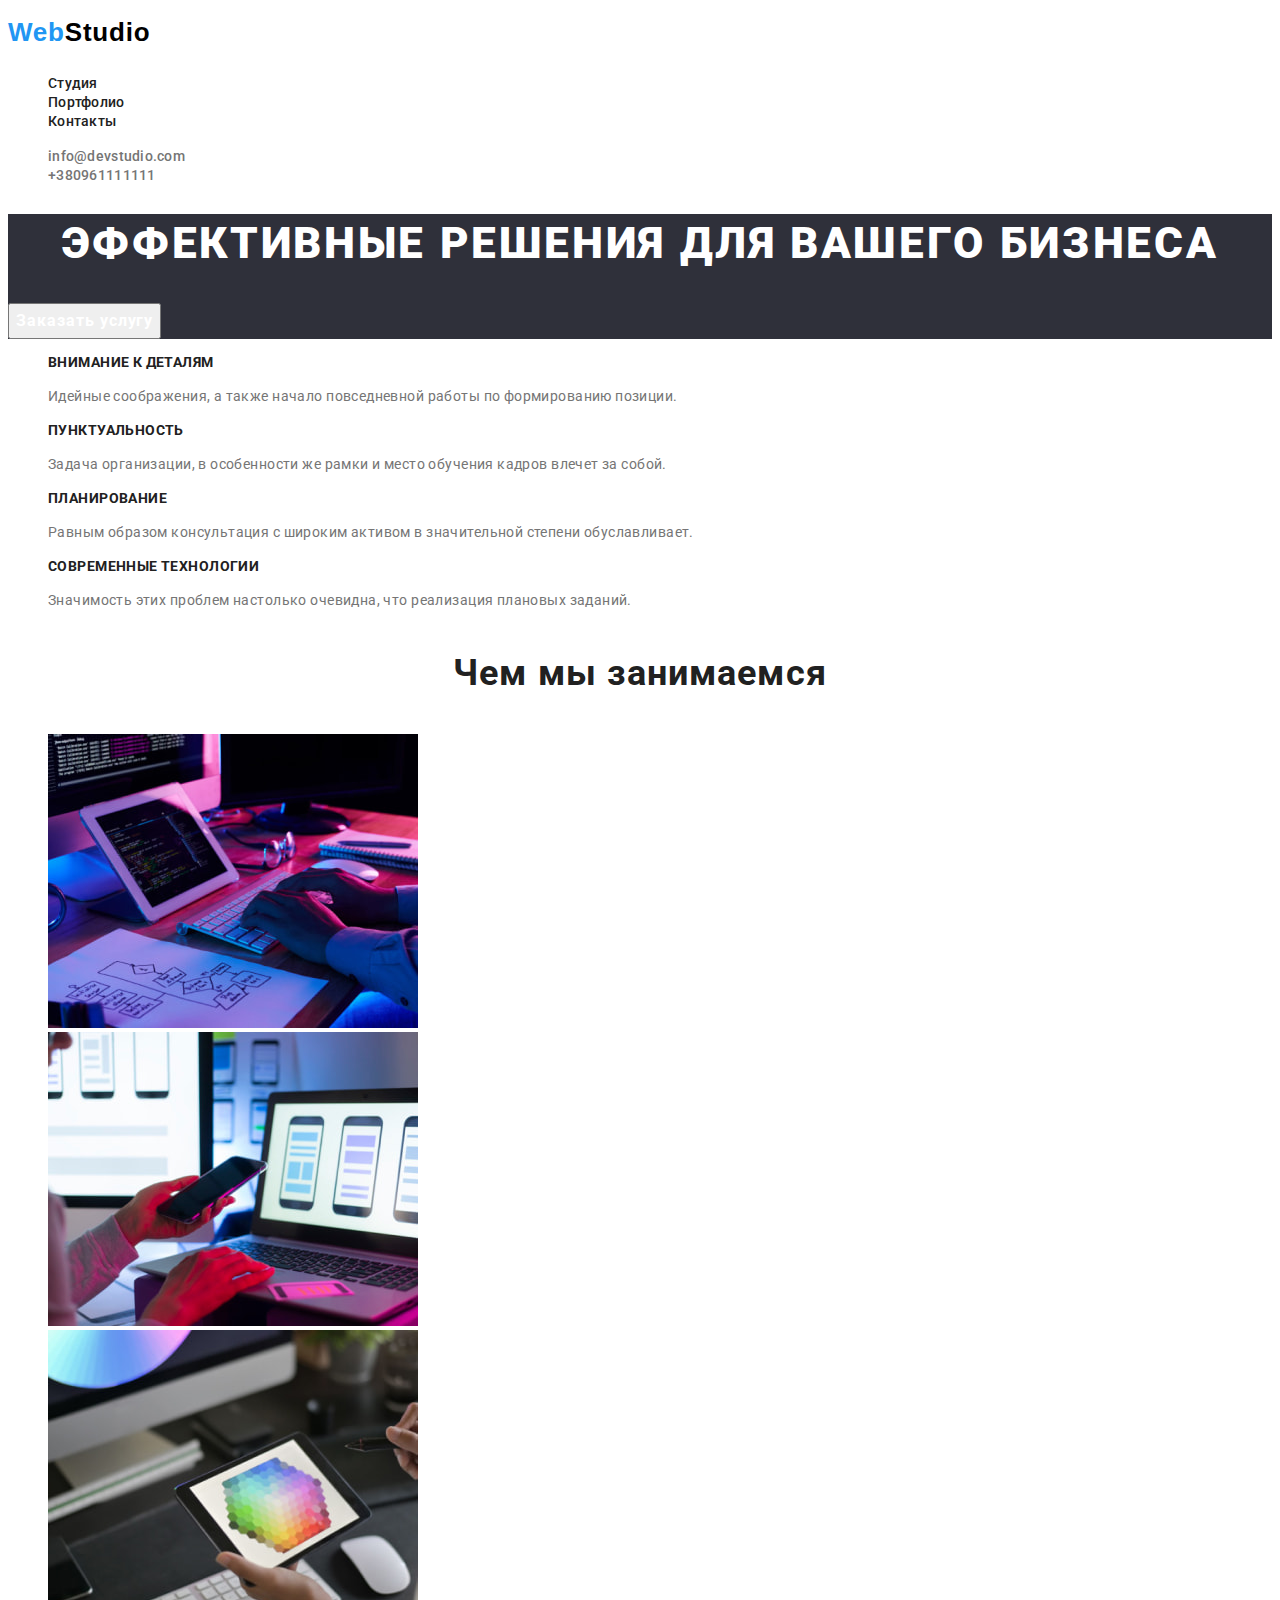
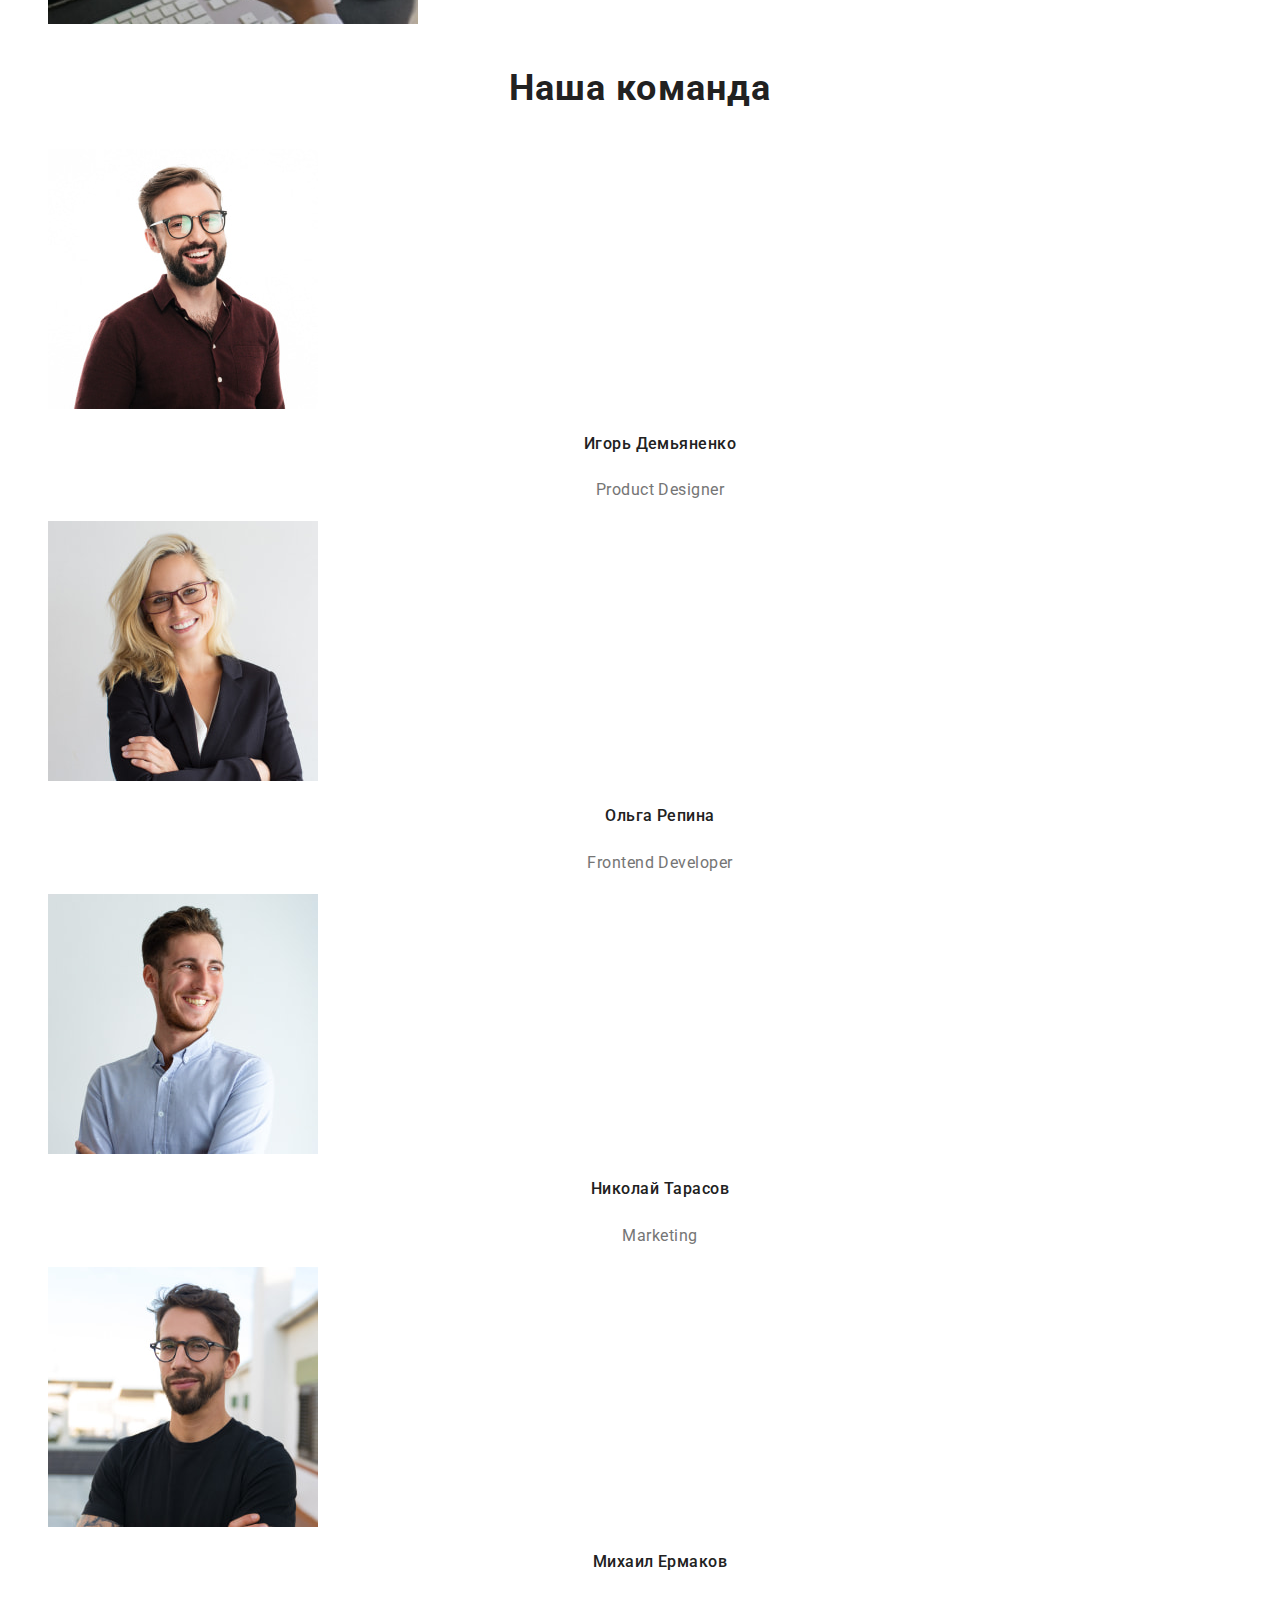
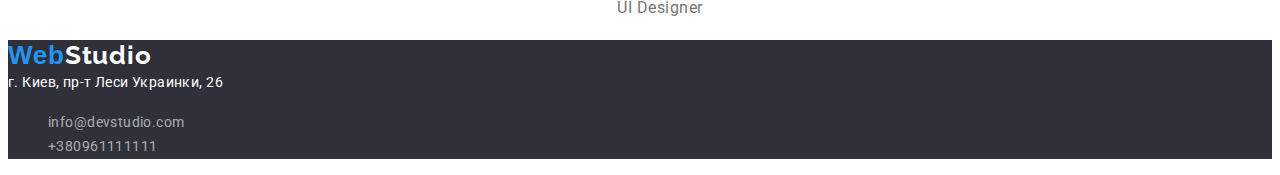
<file: index.html>
<!DOCTYPE html>
<html lang="ru">
<head>
    <meta charset="UTF-8">
    <meta http-equiv="X-UA-Compatible" content="IE=edge">
    <meta name="viewport" content="width=device-width, initial-scale=1.0">
    <title>WebStudio</title>
    <link rel="preconnect" href="https://fonts.googleapis.com">
    <link rel="preconnect" href="https://fonts.gstatic.com" crossorigin>
    <link href="https://fonts.googleapis.com/css2?family=Raleway:wght@700&family=Roboto:wght@400;500;700;900&display=swap" rel="stylesheet">
    <link rel="stylesheet" href="./css/style.css">
</head>
<body>
    <header class="header">
        <div class="container">
       
            <a href="./index.html" class="header-logo-link link">
                <span class="style-logo"> Web</span>Studio
            </a> 
            <nav class="header-navigation">
            <ul class="header-list list">
                <li class="header-item"> <a href="./index.html" class="header-link link">Студия</a>
                </li>
                <li class="header-item"> <a href="./portfolio.html" class="header-link link">Портфолио </a>
                </li>
                <li class="header-item"> <a href="" class="header-link link">Контакты </a>
                </li>
            </ul>
        </nav>
        <ul class="list">
            <li>
                <a href="mailto:info@devstudio.com" class="header-mail-link link ">info@devstudio.com</a>
            </li>
            <li>
                <a href="Tel:+380961111111" class="header-tel-link link "> +380961111111 </a>
            </li>
        </ul>
    </div>
    </header>
    <main>
        
            <section class="hero">
                <div class="conteiner-hero">
                <h1 class="hero-tittle"> Эффективные решения для вашего бизнеса
                </h1>
                <button type="button" class="hero-btn ">Заказать услугу</button>
               </div>
            </section>
     
        <section class="advantage">
            <ul class="advantage-list list" >
                <li class="advantage-item">
                    <h3 class="advantage-tittle">Внимание к деталям</h3>
                    <p class="advantage-sub-tittle">Идейные соображения, а также начало повседневной работы по формированию позиции.</p>
                </li>
                <li class="advantage-item">
                    <h3 class="advantage-tittle">Пунктуальность</h3>
                    <p class="advantage-sub-tittle">Задача организации, в особенности же рамки и место обучения кадров влечет за собой.</p>
                </li>
                <li class="advantage-item">
                    <h3 class="advantage-tittle">Планирование</h3>
                    <p class="advantage-sub-tittle">Равным образом консультация с широким активом в значительной степени обуславливает.</p>
                </li>
                <li class="advantage-item">
                    <h3 class="advantage-tittle">Современные технологии</h3>
                    <p class="advantage-sub-tittle">Значимость этих проблем настолько очевидна, что реализация плановых заданий.</p>
                </li>
            </ul>
        </section>
        <section class="work">
            <h2 class="work-tittle tittle">Чем мы занимаемся</h2>
            <ul class="work-list list">
                <li class="work-item"> <img src="./images/img1.jpg " alt="Планирование" width=370></li>
                <li class="work-item"> <img src="./images/img2.jpg " alt="Веб розробка " width=370></li>
                <li class="work-item"><img src=" ./images/img3.jpg " alt="Дизайн " width=370></li>
            </ul>
        </section>
        <section class="team">
            <h2 class="team-tittle tittle">Наша команда</h2>
            <ul class="team-list list">
                <li class="team-list">
                    <img src=" ./images/team1.jpg " alt="Игорь Демьяненко Product Designer " width=270>
                    <h3 class="team-mini-tittle"> Игорь Демьяненко</h3>
                    <p class="team-sub-mini-tittle"  lang="en">Product Designer</p>
                </li>
                <li class="team-list">
                    <img src=" ./images/team2.jpg " alt="Ольга Репина Frontend Developer " width=270>
                    <h3 class="team-mini-tittle">Ольга Репина </h3>
                    <p class="team-sub-mini-tittle" lang="en">Frontend Developer</p>
                </li>
                <li class="team-list">
                    <img src=" ./images/team3.jpg " alt="Николай Тарасов Marketing " width=270>
                    <h3 class="team-mini-tittle">Николай Тарасов </h3>
                    <p class="team-sub-mini-tittle"  lang="en">Marketing</p>
                </li>
                <li class="team-list">
                    <img src="./images/team4.jpg " alt=" Михаил Ермаков UI Designer " width=270>
                    <h3 class="team-mini-tittle">Михаил Ермаков </h3>
                    <p class="team-sub-mini-tittle" lang="en">UI Designer</p>
                </li>
            </ul>
        </section>
    </main>
    <footer class="contacts">
        
        <a href="./index.html" class="contacts-logo-link link">
            <span class="style-logo"> Web</span>Studio
        </a> 
        <address class="adress ">  г. Киев, пр-т Леси Украинки, 26</address>
        <ul class="contacts-list list">
            <li class="contacts-item">
                <a  href="mailto:info@devstudio.com" class="contacts-mail-link link ">info@devstudio.com</a>
            </li>
            <li class="contacts-item">
                <a href="Tel:+380961111111" class="contacts-tel-link link" > +380961111111</a>
            </li>
        </ul>
    </footer>
</body>

</html>
</file>
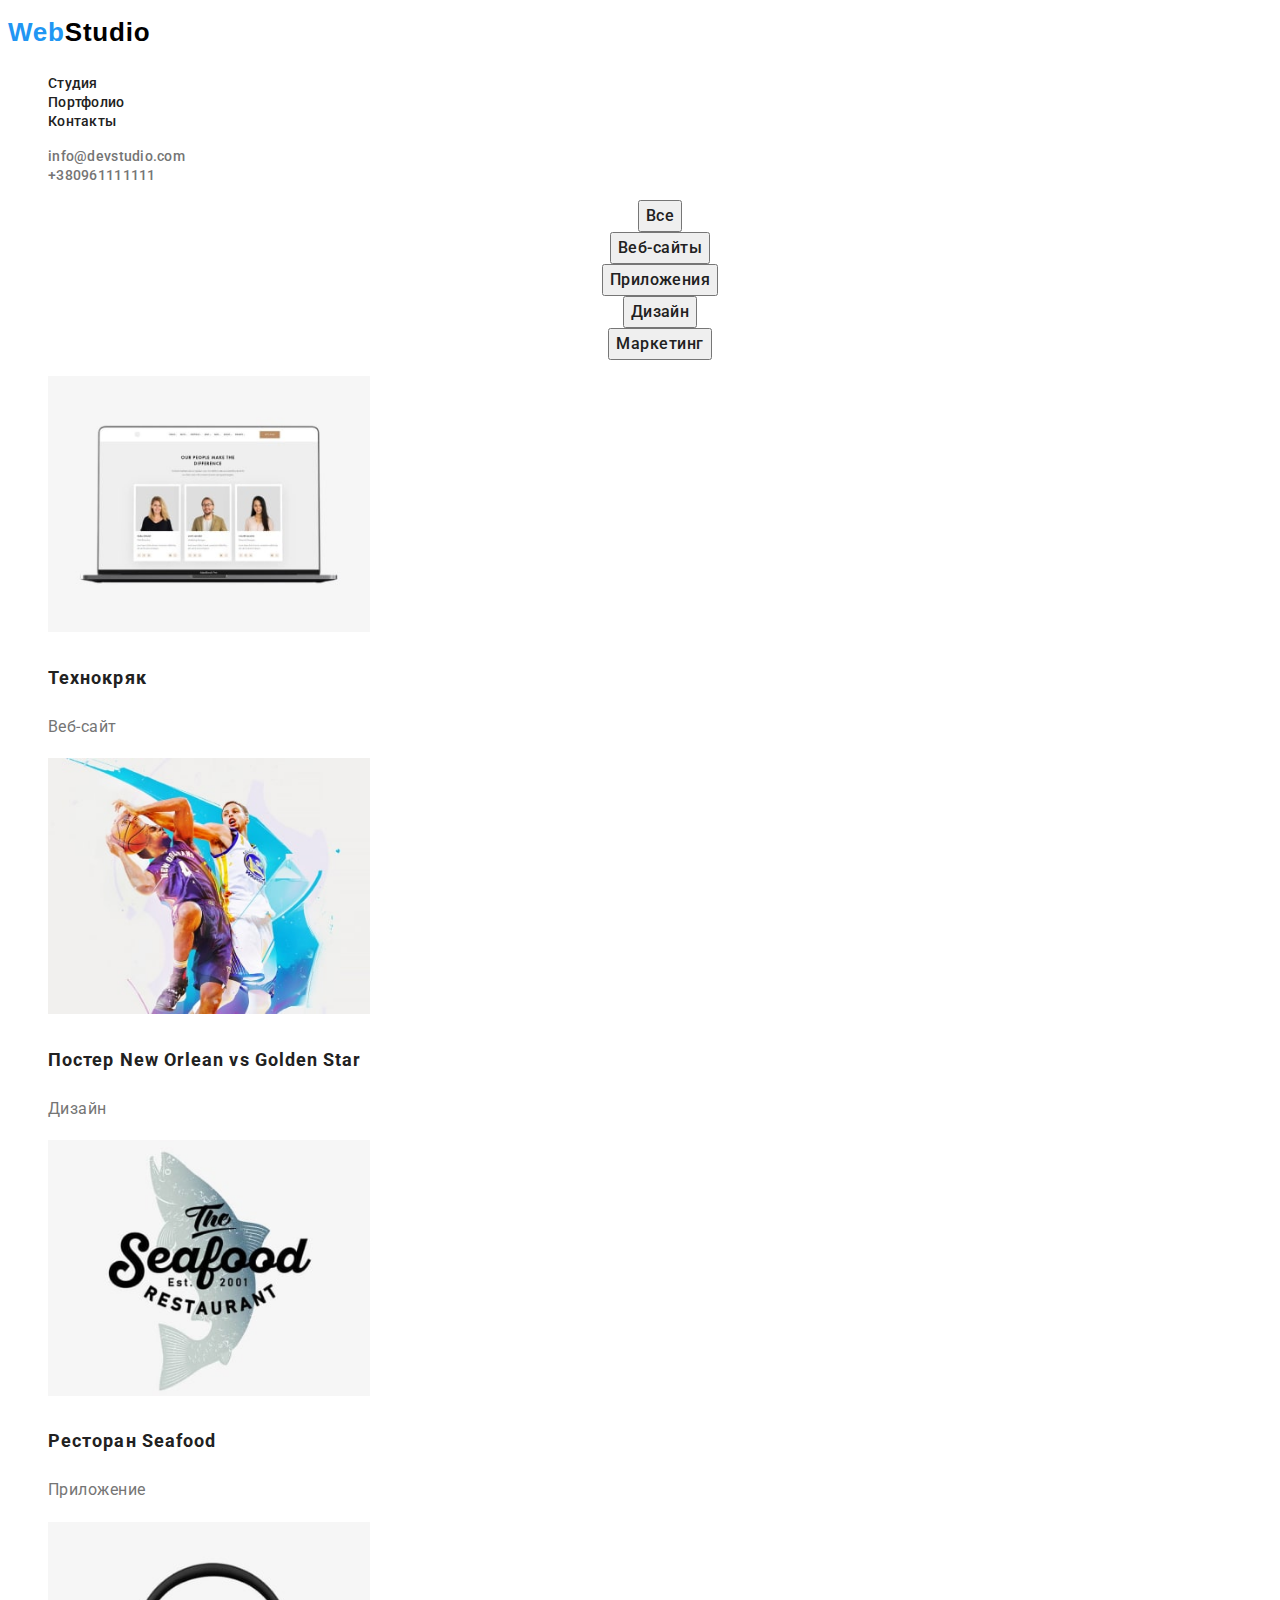
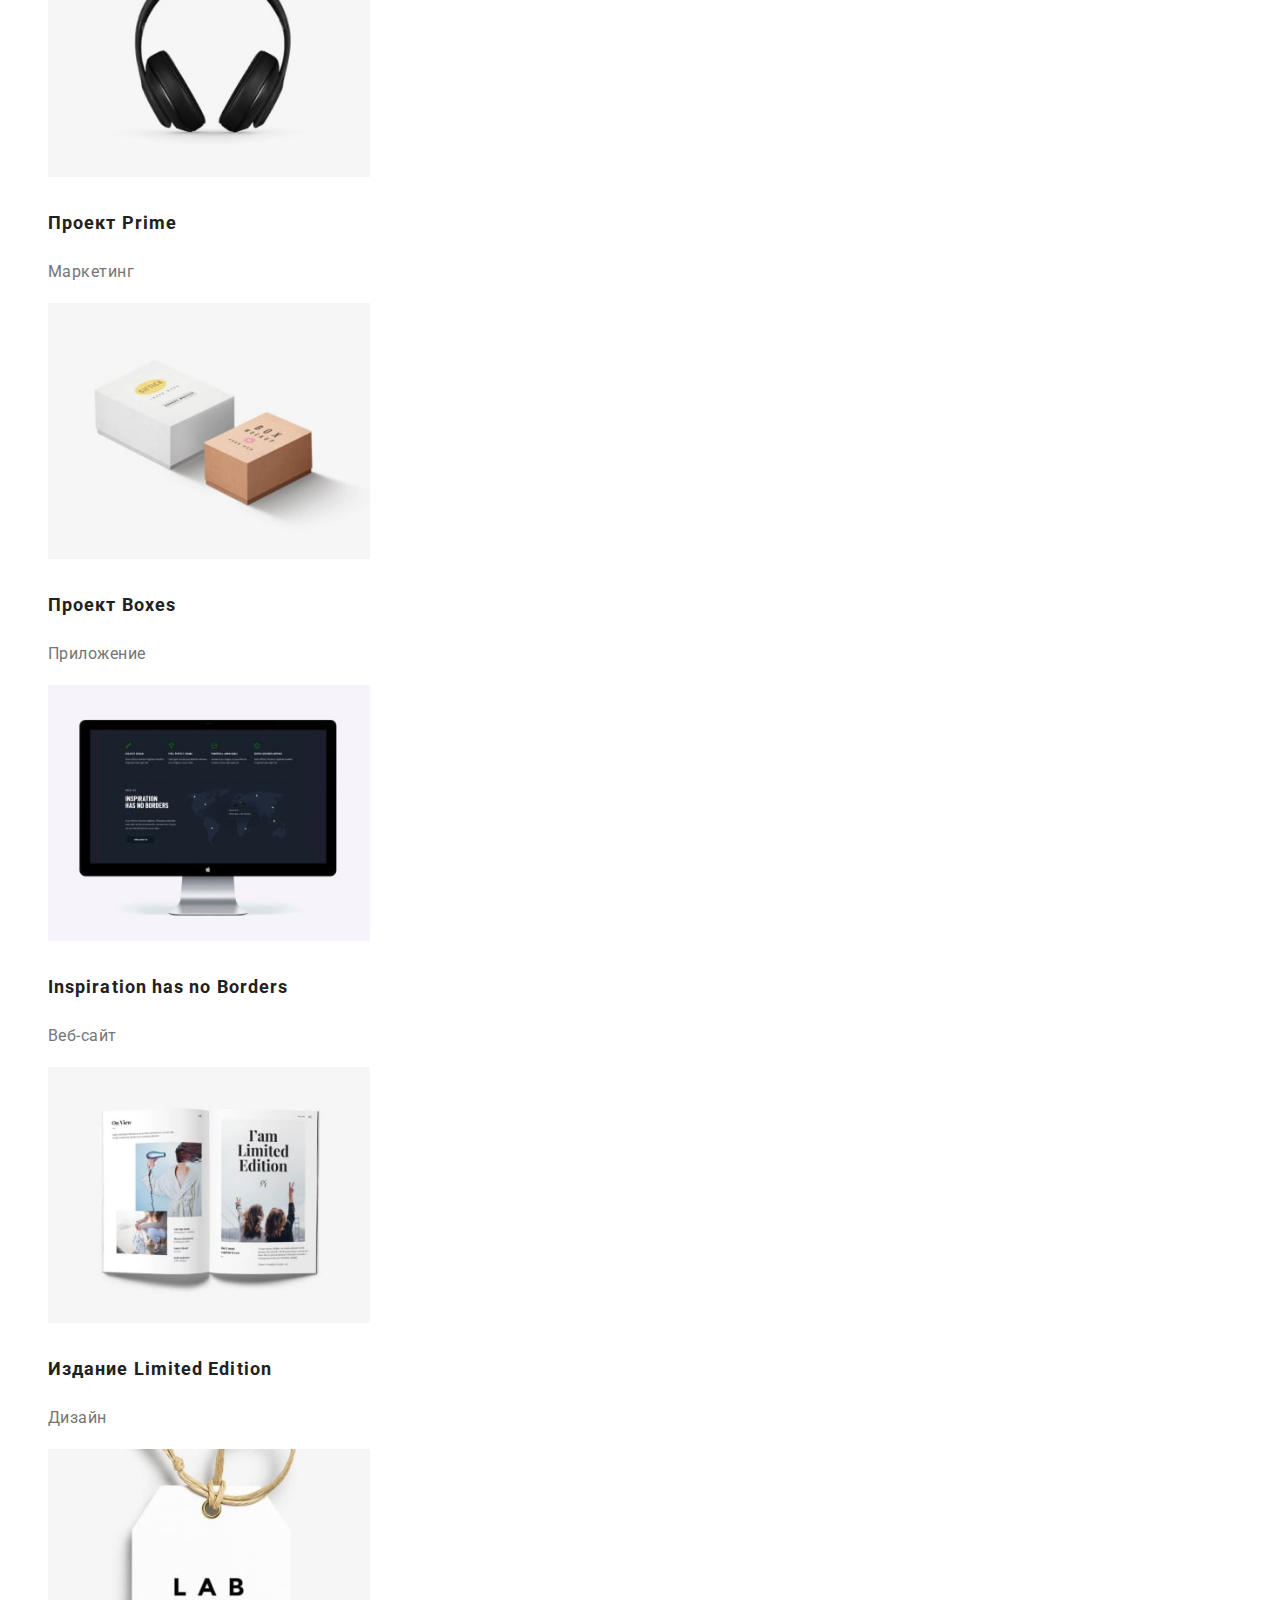
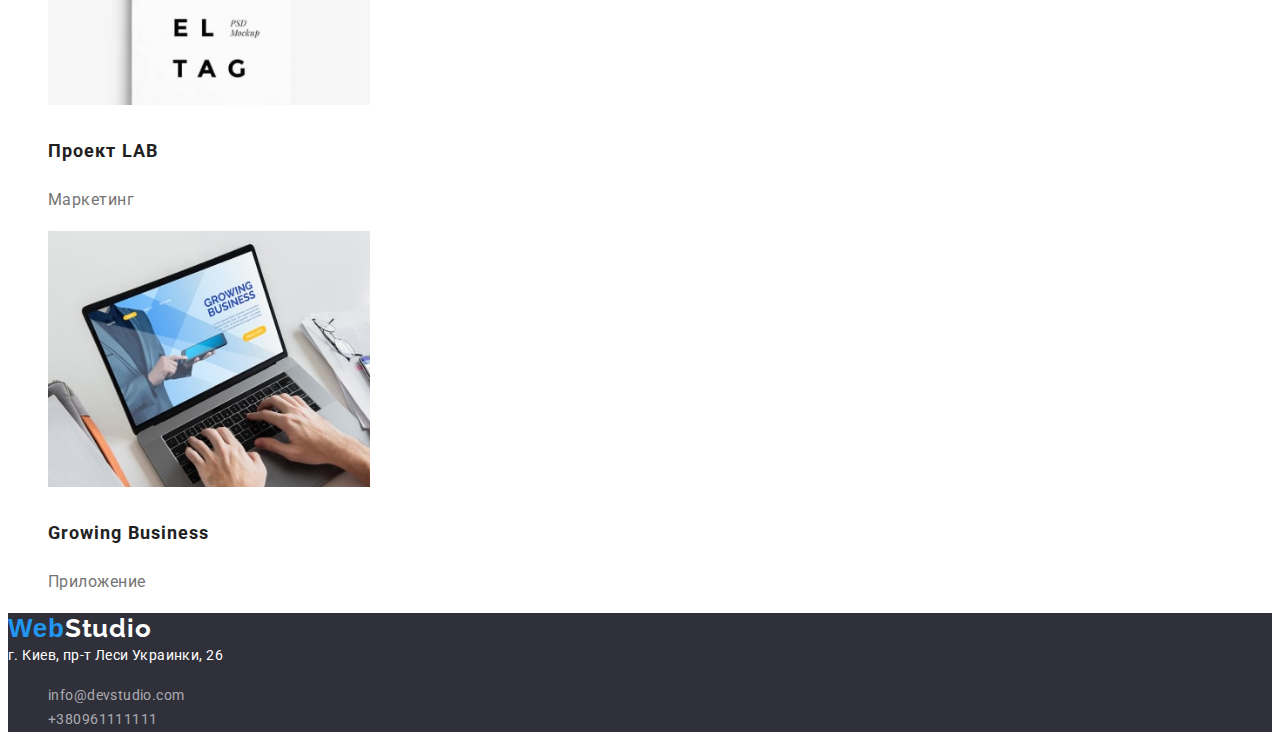
<file: portfolio.html>
<!DOCTYPE html>
<html lang="ru">

<head>
    <meta charset="UTF-8">
    <meta http-equiv="X-UA-Compatible" content="IE=edge">
    <meta name="viewport" content="width=device-width, initial-scale=1.0">
    <title>Портфолио</title>
    <link rel="preconnect" href="https://fonts.googleapis.com">
<link rel="preconnect" href="https://fonts.gstatic.com" crossorigin>
<link href="https://fonts.googleapis.com/css2?family=Raleway:wght@700&family=Roboto:wght@400;500;700;900&display=swap" rel="stylesheet">
    <link rel="stylesheet" href="./css/style.css">
</head>

<body>
    <header class="header">
        <div class="container">
       
            <a href="./index.html" class="header-logo-link link">
                <span class="style-logo"> Web</span>Studio
            </a> 
            <nav class="header-navigation">
            <ul class="header-list list">
                <li class="header-item"> <a href="./index.html" class="header-link link">Студия</a>
                </li>
                <li class="header-item"> <a href="./portfolio.html" class="header-link link">Портфолио </a>
                </li>
                <li class="header-item"> <a href="" class="header-link link">Контакты </a>
                </li>
            </ul>
        </nav>
        <ul class="list">
            <li>
                <a href="mailto:info@devstudio.com" class="header-mail-link link ">info@devstudio.com</a>
            </li>
            <li>
                <a href="Tel:+380961111111" class="header-tel-link link "> +380961111111 </a>
            </li>
        </ul>
    </div>
    </header>
    <main>
        <section class="catalog">
            <ul class="filtr-list list">
                <li class="filtr-item"> <button type="button" class="filtr-btn">Все</button></li>
                <li class="filtr-item"> <button type="button" class="filtr-btn">Веб-сайты</button></li>
                <li class="filtr-item"> <button type="button" class="filtr-btn">Приложения</button></li>
                <li class="filtr-item"> <button type="button" class="filtr-btn">Дизайн</button></li>
                <li class="filtr-item"> <button type="button" class="filtr-btn">Маркетинг</button></li>
            </ul>
        
            <ul class="projects-list list">
                <li class="projects-item"><img src="./images/portfolio1.jpg" alt="Технокряк" width=322>
                    <h2 class="project-mini-tittle">Технокряк</h2>
                    <p class="project-sub-mini-tittle">Веб-сайт</p>
                </li>
                <li class="projects-item"><img src=" ./images/portfolio2.jpg " alt="Постер New Orlean vs Golden Star" width=322>
                    <h2 class="project-mini-tittle">Постер New Orlean vs Golden Star</h2>
                    <p class="project-sub-mini-tittle">Дизайн</p>
                </li>
                <li class="projects-item"><img src="./images/portfolio3.jpg" alt="Ресторан Seafood" width=322>
                    <h2 class="project-mini-tittle">Ресторан Seafood</h2>
                    <p class="project-sub-mini-tittle">Приложение</p>
                </li>
                <li class="projects-item"><img src=" ./images/portfolio4.jpg " alt=" Проект Prime" width=322>
                    <h2 class="project-mini-tittle">Проект Prime</h2>
                    <p class="project-sub-mini-tittle">Маркетинг</p>
                </li>
                <li class="projects-item"><img src="./images/portfolio5.jpg" alt="Проект Boxes" width=322>
                    <h2 class="project-mini-tittle">Проект Boxes</h2>
                    <p class="project-sub-mini-tittle">Приложение</p>
                </li>
                <li class="projects-item"><img src=" ./images/portfolio6.jpg " alt="Веб-сайт " width=322>
                    <h2 class="project-mini-tittle">Inspiration has no Borders</h2>
                    <p class="project-sub-mini-tittle">Веб-сайт</p>
                </li>
                <li class="projects-item"><img src="./images/portfolio7.jpg" alt="Издание Limited Edition" width=322>
                    <h2 class="project-mini-tittle">Издание Limited Edition</h2>
                    <p class="project-sub-mini-tittle">Дизайн</p>
                </li>
                <li class="projects-item"><img src=" ./images/portfolio8.jpg " alt="Проект LAB" width=322>
                    <h2 class="project-mini-tittle">Проект LAB</h2>
                    <p class="project-sub-mini-tittle">Маркетинг</p>
                </li>
                <li class="projects-item">
                    <img src="./images/portfolio9.jpg" alt="Growing Business" width=322>
                    <h2 class="project-mini-tittle">Growing Business</h2>
                    <p class="project-sub-mini-tittle">Приложение</p>
                </li>
            </ul>
        </section>
    </main>
    <footer class="contacts">
        
        <a href="./index.html" class="contacts-logo-link link">
            <span class="style-logo"> Web</span>Studio
        </a> 
        <address class="adress ">  г. Киев, пр-т Леси Украинки, 26</address>
        <ul class="contacts-list list">
            <li class="contacts-item">
                <a  href="mailto:info@devstudio.com" class="contacts-mail-link link ">info@devstudio.com</a>
            </li>
            <li class="contacts-item">
                <a href="Tel:+380961111111" class="contacts-tel-link link" > +380961111111</a>
            </li>
        </ul>
    </footer>
</body>

</html>
</file>
<file: css/style.css>
:root {
  --header-color: #ffffff;
  --first-tittle-color: #ffffff;
  --second-tittle-color: #212121;
  --text-tittle-color: #757575;
  --accent-color: #2196f3;
  --basic-color: #2f303a;
  --contacts-color: rgba(255, 255, 255, 0.6);
}

body {
  font-family: "Roboto", sans-serif;
  color: #ffffff;
}
.header {
  background-color: white;
}
.list {
  list-style: none;
}
.link {
  text-decoration: none;
}
/***************************HEADER*******************/
.header-link {
  font-weight: 500;
  font-size: 14px;
  line-height: 1.14;
  letter-spacing: 0.02em;

  color: var(--second-tittle-color);
}
.header-logo-link {
  font-family: "Raleway ", sans-serif;
  font-weight: 700;
  font-size: 26px;
  line-height: 1.9;
  letter-spacing: 0.03em;
  color: #000000;
}
.style-logo {
  font-family: "Raleway ", sans-serif;
  font-weight: 700;
  color: #2196f3;
}
.header-link:hover,
.header-link:focus {
  color: var(--accent-color);
}

.header-link {
  font-weight: 500;
  font-size: 14px;
  line-height: 1.14;
  letter-spacing: 0.02em;

  color: var(--second-tittle-color);
}
.header-link {
  font-weight: 500;
  font-size: 14px;
  line-height: 1.14;
  letter-spacing: 0.02em;
  color: var(--second-tittle-color);
}

.header-mail-link:hover,
.header-mail-link:focus{
  color: var(--accent-color);
}


.header-tel-link:hover,
.header-tel-link:focus{
  color: var(--accent-color);
}
.header-mail-link {
  font-family: 'Roboto' sans-serif;
font-style: normal;
font-weight: 500;
font-size: 14px;
line-height: 16px;
letter-spacing: 0.02em;

  color: var(--text-tittle-color);
  
  
}
.header-tel-link{
  font-family: 'Roboto' sans-serif;
font-style: normal;
font-weight: 500;
font-size: 14px;
line-height: 16px;
letter-spacing: 0.02em;

  color :var(--text-tittle-color);
  
}
/************************HERO**********************/
.conteiner-hero {
  background-color: var(--basic-color);
}
.hero {
}
.hero-tittle {
  font-weight: 900;
  font-size: 44px;
  line-height: 1.36;
  text-align: center;
  letter-spacing: 0.06em;
  text-transform: uppercase;

  color: var(--first-tittle-color);
}
.hero-btn {
  font-family: inherit;
  font-style: normal;
  font-weight: 700;
  font-size: 16px;
  line-height: 1.88;
  display: flex;
  align-items: center;
  text-align: center;
  letter-spacing: 0.06em;
  color: var(--first-tittle-color);
}
/***********************ABOUT********************/
.advantage-list {
}
.advantage-item {
}
.advantage-tittle {
  font-weight: 700;
  font-size: 14px;
  line-height: 1.14;
  letter-spacing: 0.03em;
  text-transform: uppercase;
  color: var(--second-tittle-color);
}
.advantage-sub-tittle {
  font-weight: 400;
  font-size: 14px;
  line-height: 1.71;
  letter-spacing: 0.03em;
  color: var(--text-tittle-color);
}
/*---------------------Work----------*/
.tittle {
  font-weight: 700;
  font-size: 36px;
  line-height: 1.7;
  text-align: center;
  letter-spacing: 0.03em;
}
.work {
}

.work-tittle {
  color: var(--second-tittle-color);
}
.work-list {
}
.work-item {
}
/*---------------------TEAM---------*/
.team {
}
.team-tittle {
  color: var(--second-tittle-color);
}
.team-list {
}
.team-mini-tittle {
  font-weight: 500;
  font-size: 16px;
  line-height: 1.9;
  text-align: center;
  letter-spacing: 0.03em;
  color: var(--second-tittle-color);
}
.team-sub-mini-tittle {
  font-weight: 400;
  font-size: 16px;
  line-height: 1.9;
  text-align: center;
  letter-spacing: 0.03em;

  color: var(--text-tittle-color);
}
/*---------------FOOTER_CONTACTS-----------------*/
.contacts {
  background-color: var(--basic-color);
}
.contacts-logo-link {
  font-family: 'Raleway';
font-style: normal;
font-weight: 700;
font-size: 26px;
line-height: 1.19;
letter-spacing: 0.03em;
  color: var(--first-tittle-color);
}
.contacts-list {
}
.contacts-item {
}
.adress {
  font-family: 'Roboto';
font-style: normal;
font-weight: 400;
font-size: 14px;
line-height: 1.71;
letter-spacing: 0.03em;
  color: var(--first-tittle-color);
}
.contacts-link:hover,
.contacts-link:focus {
  color: var(--accent-color);
}
.contacts-mail-link,.contacts-tel-link {
  font-family:'Roboto' sans-serif;
  font-style: normal;
  font-weight: 400;
  font-size: 14px;
  line-height: 1.71;
  letter-spacing: 0.03em;
  color: var(--contacts-color);
}
.contacts-tel-link {
  
  
}
.adress:hover,
.adress:focus {
  color: var(--accent-color);
}


/*-------------II page Profile---------*/
/*----------Filtr------------*/
.catalog{
    
}
.filtr-list {
}
.filtr-item {
  font-weight: 500;
  font-size: 16px;
  line-height: 1.62;

  text-align: center;
  letter-spacing: 0.03em;
  color: var(--first-tittle-color);
}
.filtr-btn:hover,
.filtr-btn:focus {
  color: var(--accent-color);
}
.filtr-btn {
    font-family: 'Roboto';
font-style: normal;
font-weight: 500;
font-size: 16px;
line-height: 1.62;
text-align: center;
letter-spacing: 0.03em;

color: var(--second-tittle-color);
  cursor: pointer;
}
/*----------PROJECTS------------*/
.projects-list {
}
.projects-item {
  font-weight: 700;
  font-size: 2;
  line-height: 36px;
  letter-spacing: 0.06em;
  color: var(--second-tittle-color);
}
.project-mini-tittle {
  font-weight: 700;
  font-size: 18px;
  line-height: 2;
  letter-spacing: 0.06em;

  color: var(--second-tittle-color);
}
.project-sub-mini-tittle {
  font-weight: 400;
  font-size: 16px;
  line-height: 1.88;
  letter-spacing: 0.03em;

  color: var(--text-tittle-color);
}
</file>
